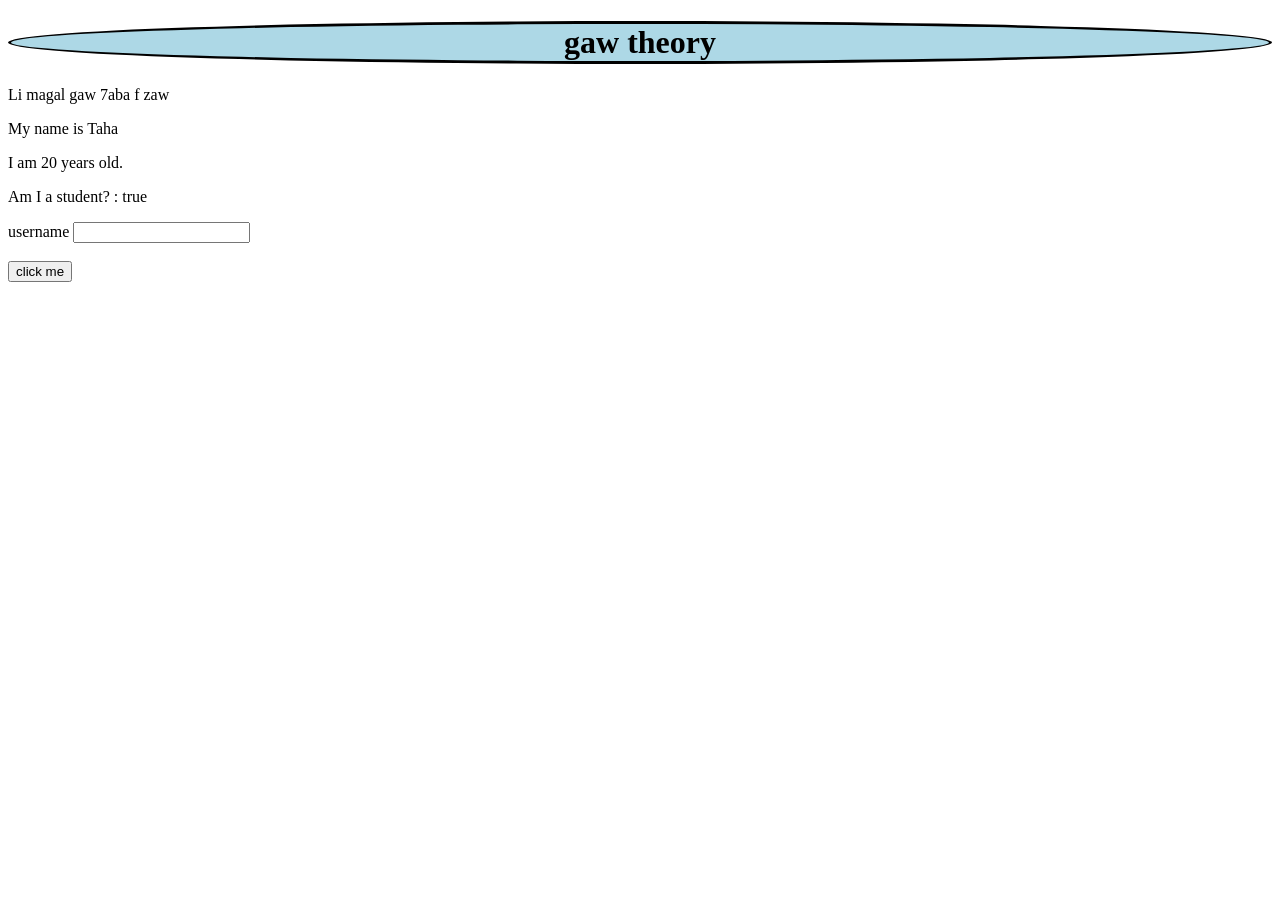
<file: index.html>
<!DOCTYPE html>
<html lang="en">
<head>
    <meta charset="UTF-8">
    <meta name="viewport" content="width=device-width, initial-scale=1.0">
    <title>Document</title>
    
    <link rel="stylesheet" href="style.css">
</head>
<body>

    <h1 id = gaw ></h1>
    <p id = "li magal gaw 7aba f zaw"></p>
    <p id="p1"></p>
    <p id="p2"></p>
    <p id="p3"></p>
    <label>username</label>
    <input id="username" type="text"> </input><br><br>
    <button id="btn">click me</button>
    <script src="index.js"></script>
    <script src="variable.js"></script>
    <script src="maths.js"></script>
    
</body>
</html>
</file>
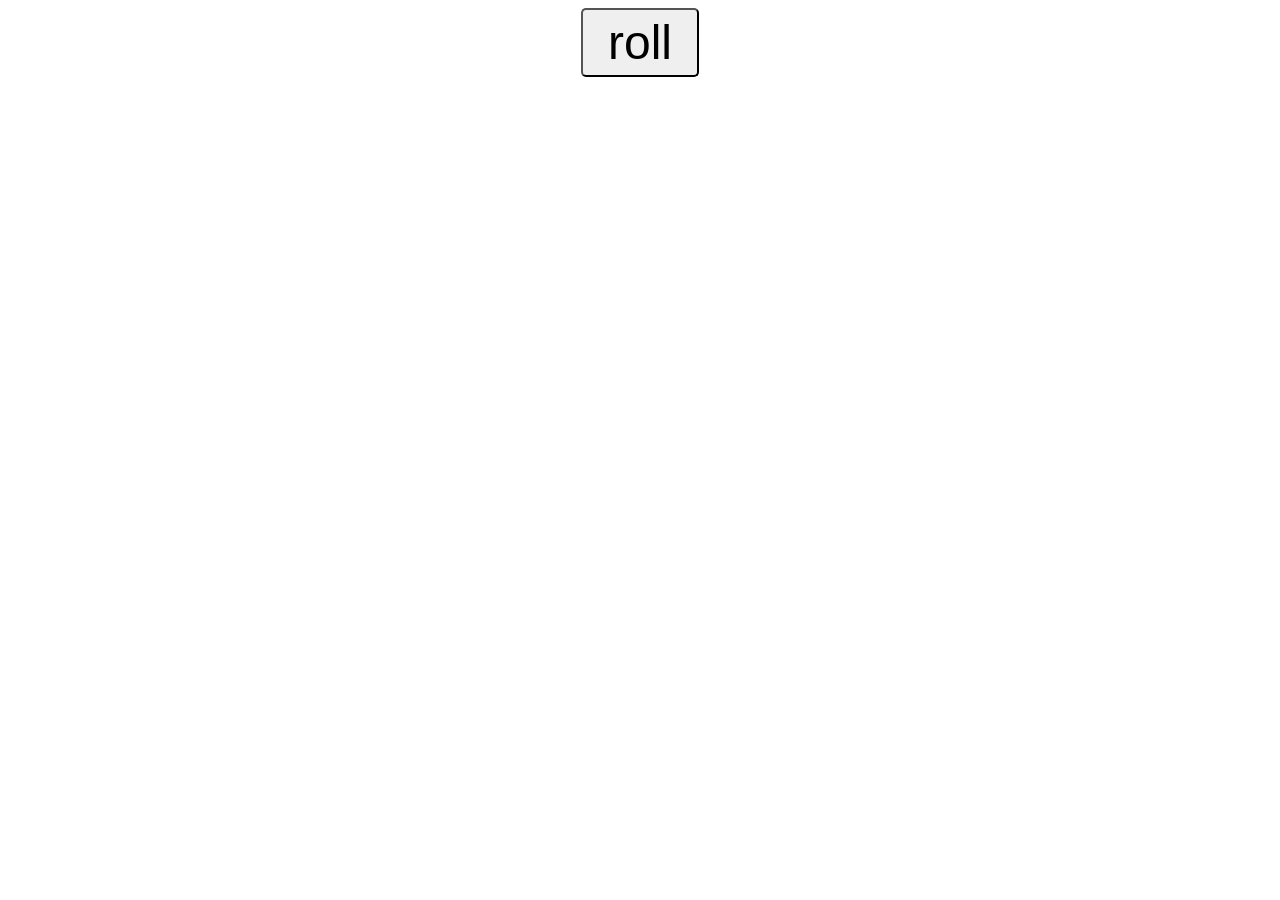
<file: random/index.html>
<!DOCTYPE html>
<html lang="en">
<head>
    <meta charset="UTF-8">
    <meta name="viewport" content="width=device-width, initial-scale=1.0">
    <title>Document</title>
    <link rel="stylesheet" href="style.css">
</head>
<body>
    <button id="myButton">roll</button><br>

    <label id="Label1" class = "myLabel"></label>
    <label id="Label2" class = "myLabel"></label>
    <label id="Label3" class = "myLabel"></label>




    <script src="index.js"></script>
    
</body>
</html>
</file>
<file: style.css>
h1 {
    background-color: #add8e6;
    border-radius: 60%;
    border: solid black;
    text-align: center;


}
</file>
<file: random/style.css>
body {
    font-family: Verdana;
    text-align: center;

}
#myButton {
    font-size: 3em;
    padding: 5px 25px;
    border-radius: 5px;
}
.myLabel {
    font-size: 3em;
}
</file>
